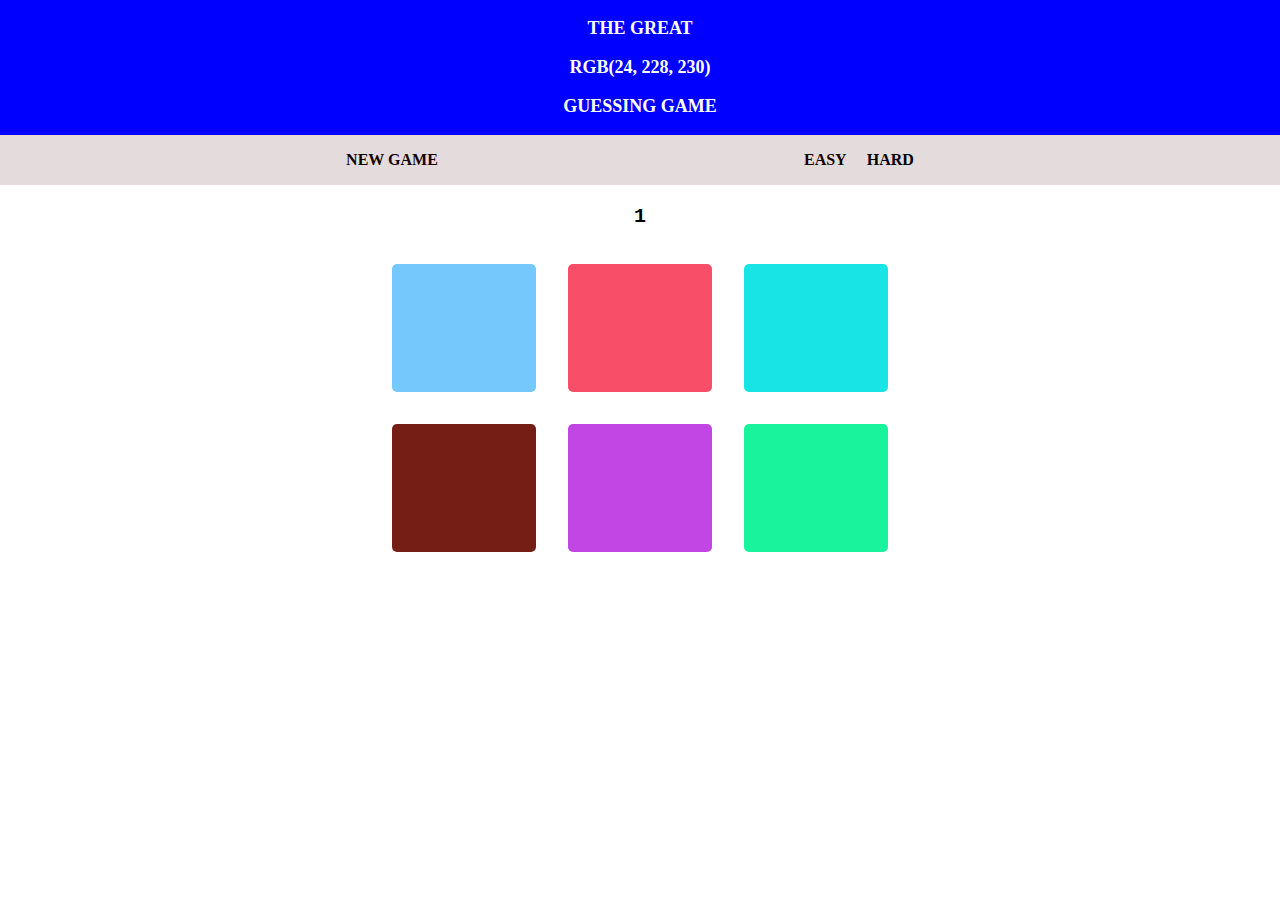
<file: index.html>
<!DOCTYPE html>
<html lang="en">
<head>
    <meta charset="UTF-8">
    <meta http-equiv="X-UA-Compatible" content="IE=edge">
    <meta name="viewport" content="width=device-width, initial-scale=1.0">
    <link rel="stylesheet" href="GuessGame.css">
    <title>Guessing Game</title>
</head>
<body>
    <nav class="nav1">
        <div class="nav11">
        <p>THE GREAT </p>
        <h1 id="banAns">RGB()</h1>
        <p>GUESSING GAME</p>
        </div>
    </nav>
    <nav class="nav2">
        <div class="nav2-main">
        <div class = "newG">
        <p>NEW GAME</p>
        </div>
        <div class="para">
        <div><p id="para1">EASY</p></div>
        <div><a href="GuessGameHard.html" id="para2">HARD</a></div>
        </div>
    </div>
    </nav>

    <p id="count"></p>
    
    <div class="main-container">
     <div class="main2">
    <div class="container">
    <div class="box">
    </div>
    <div class="box">
    </div>
    <div class="box">
    </div>
    </div>
    <div class="container2">
    <div class="box">
    </div>
    <div class="box">
    </div>
    <div class="box">
    </div>
    </div>
    </div>
    </div>
    
    
    <script src="GuessGame.js"></script>
</body>
</html>
</file>
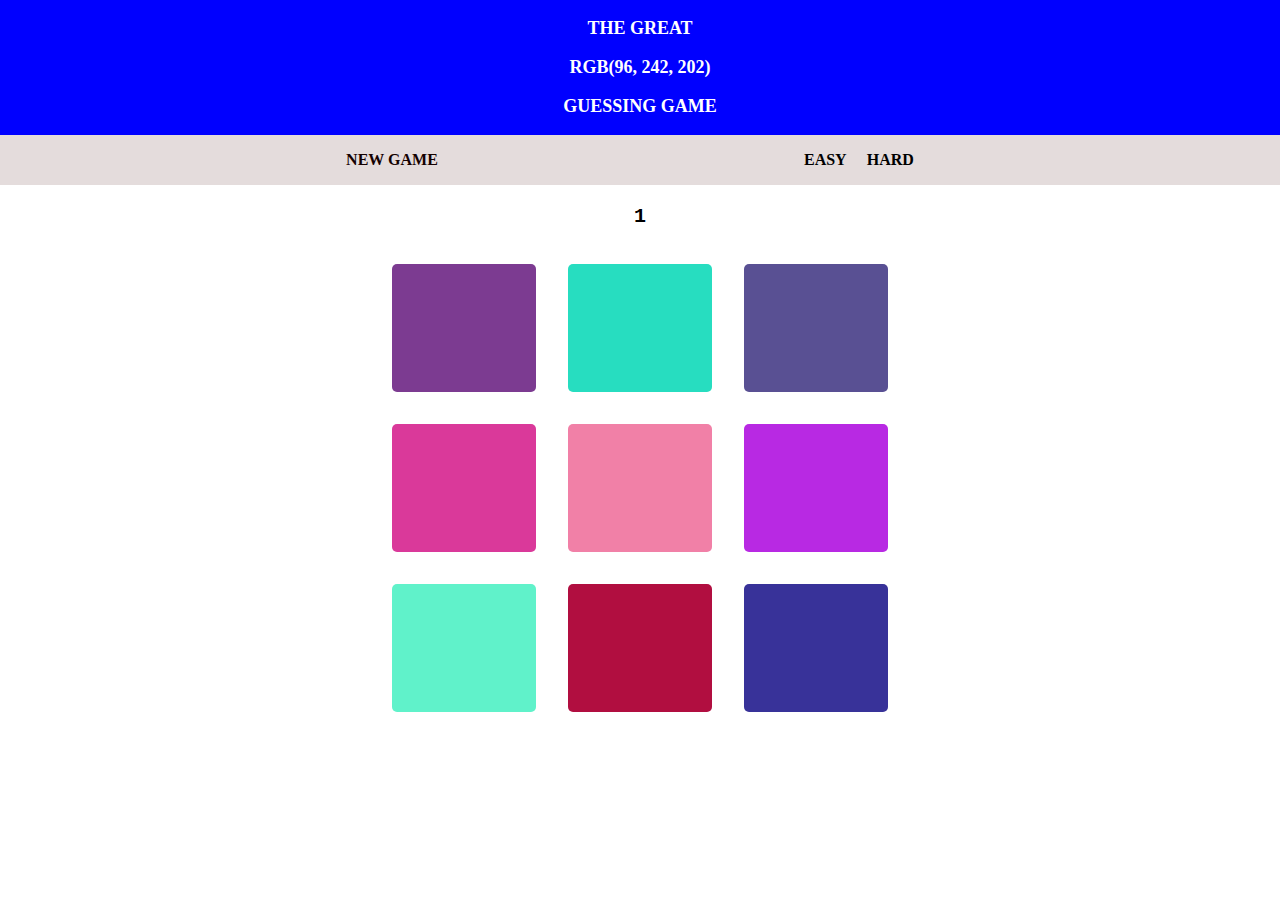
<file: GuessGameHard.html>
<!DOCTYPE html>
<html lang="en">
<head>
    <meta charset="UTF-8">
    <meta http-equiv="X-UA-Compatible" content="IE=edge">
    <meta name="viewport" content="width=device-width, initial-scale=1.0">
    <link rel="stylesheet" href="GuessGame.css">
    <title>Guessing Game</title>
</head>
<body>
    <nav class="nav1">
        <p>THE GREAT</p>
        <h1 id="banAns">RGB()</h1>
        <p>GUESSING GAME</p>
    </nav>
    <nav class="nav2">
        <div class="nav2-main">
        <div class = "newG">
        <p>NEW GAME</p>
        </div>
        <div class="para">
        <div><a href="index.html" id="para1">EASY</a></div>
        <div><a href="GuessGameHard.html" id="para2">HARD</a></div>
        </div>
     </div>
    </nav>

       <p id="count"></p>
    <div class="main-container">
    <div class="container">
    <div class="box">
    </div>
    <div class="box">
    </div>
    <div class="box">
    </div>
    </div>
    <div class="container2">
    <div class="box">
    </div>
    <div class="box">
    </div>
    <div class="box">
    </div>
    </div>
    <div class="container3">
        <div class="box">
        </div>
        <div class="box">
        </div>
        <div class="box">
        </div>
        </div>
    </div>

    
    <script src="GuessGameHard.js"></script>
</body>
</html>
</file>
<file: GuessGame.css>
body{
    margin: 0;
    padding: 0;
    box-sizing: border-box;
}
.main-container{
    width: 100%;
    /* padding-left: 32rem; */
    
}
.main2{
    align-items: center;
    justify-content:space-evenly;
    width: auto;
}
.container{
    display: flex;
    /* flex-direction: row; */
    align-items: center;
    justify-content: center;
}
.container2{
    display: flex;
    align-items: center;
    justify-content: center;
}
.container3{
    display: flex;
    align-items: center;
    justify-content: center;
}
.nav1{
    background-color: blue;
    overflow: hidden;
    width: auto;
   
}
.nav1 p,h1{
    font-size: large;
    font-weight: bold;
    color: white;
    text-align: center;
    display: block;
    align-items: center;
    justify-content: center;
}
.nav2{
    background-color: rgb(228, 220, 220);
    overflow: hidden;
    width: auto;
}
.nav2-main{
    display: flex;
    align-items: center;
    justify-content: space-evenly;
    font-weight: bold;
    color: rgb(21, 1, 1);
}
.para{
    width: 150px;
    display: flex;
    align-items: center;
    justify-content: space-evenly;  
}
.para a{
    /* margin-left: 15px; */
    color:black;
    text-decoration: none;
}
.box{
    background-color: darkcyan;
    height: 8rem;
    width: 9rem;
    border-radius: 5px;
    margin: 1rem;
    display: flex;
    flex-direction: row;
    cursor: pointer;
}
.newG,.para{
    cursor: pointer;
}
.newG:hover{

    text-decoration: underline;
    color: blue;
}
#para1:hover{
    
    text-decoration: underline;
    color: blue;
}
#para2:hover{
    text-decoration: underline;
    color: blue;
}

/* Counter text styling */
#count{
    font-size: 20px;
    font-weight: 600;
    font-family:'Courier New', Courier, monospace ;
    text-align: center;
}

@media(max-width:760px){
    .nav2{
        width: auto;
    }   
}
@media(max-width:330px){
    .box{
        height: 100px;
        width: 100px;
    }
}
</file>
